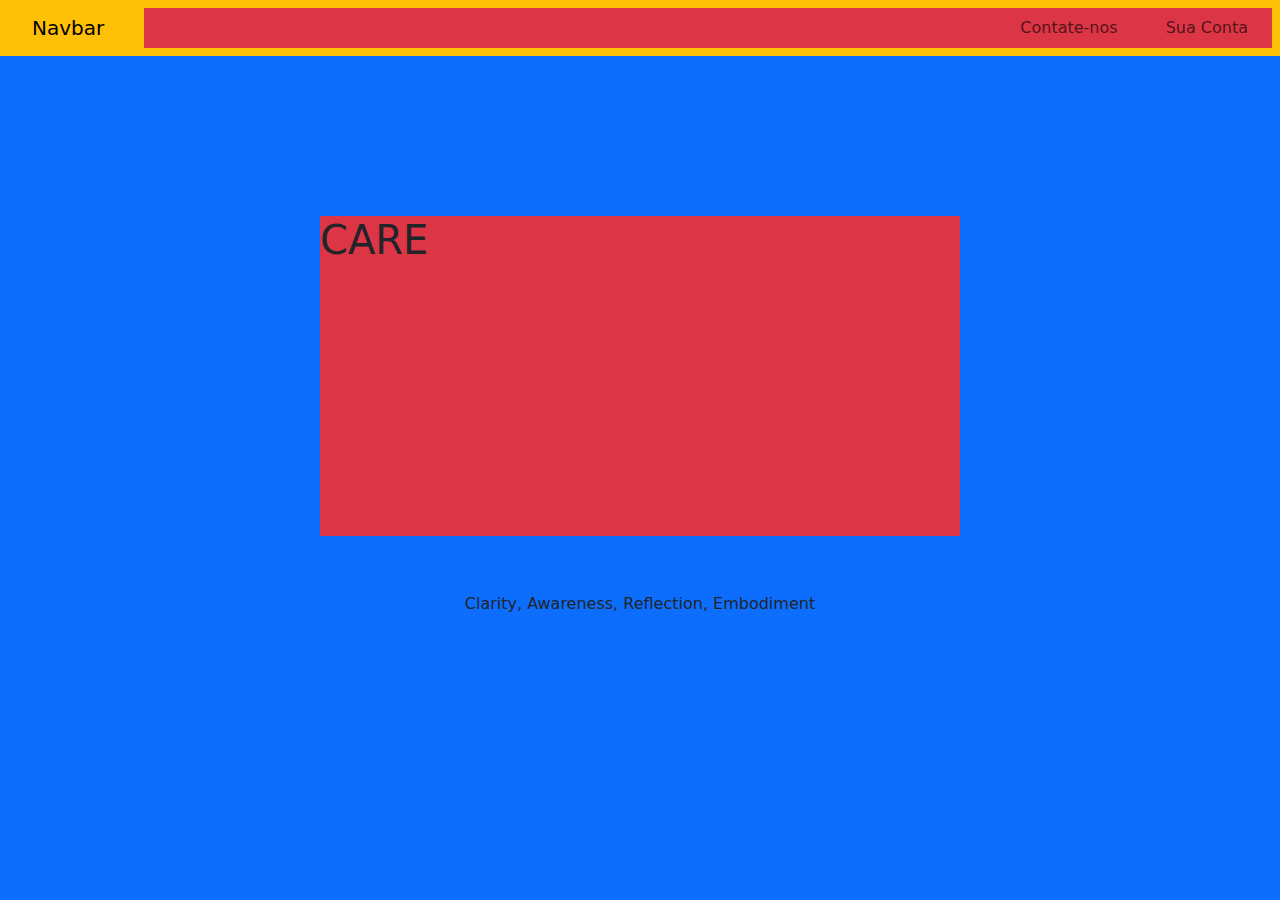
<file: c-a-r-e/trueindex.html>
<!DOCTYPE html>
<html lang="pt-br">
  <head>
    <meta charset="UTF-8" />
    <meta name="viewport" content="width=device-width, initial-scale=1.0" />
    <link
      rel="stylesheet"
      href="https://cdn.jsdelivr.net/npm/bootstrap@5.3.6/dist/css/bootstrap.min.css"
    />
    <link rel="stylesheet" href="css/style.css">
    <title>C.A.R.E.</title>
  </head>
  <body class="bg-primary">
    <header class="row bg-warning">
      <nav class="navbar navbar-expand-md navbar-expand-lg bg-body-primary">
        <div class="container-fluid row-gap-2 mx-2">
          <a class="navbar-brand px-4" href="#">Navbar</a>
          <button class="navbar-toggler" type="button" data-bs-toggle="collapse" data-bs-target="#navbarSupportedContent" aria-controls="navbarSupportedContent" aria-expanded="false" aria-label="Toggle navigation">
            <span class="navbar-toggler-icon"></span>
          </button>
          <div class="collapse navbar-collapse bg-danger" id="navbarSupportedContent">
            <ul class="navbar-nav ms-auto my-2 my-md-0 my-lg-0">
              <li class="nav-item">
                <a class="nav-link px-4" href="#">Contate-nos</a>
              </li>
              <li class="nav-item">
                <a class="nav-link px-4" href="#">Sua Conta</a>
              </li>              
            </ul>
          </div>
        </div>
      </nav>
    </header>
    <main class="row h-100">
      <div class="col"></div>
      <!-- Content -->
      <div class="col-10 px-auto">
        
          <div class="d-flex flex-column row-gap-5 h-100" style="padding-top: 10rem;">
            <div class="container-fluid">
              <h1 class="mx-auto bg-danger" style="max-width: 40rem; height: 20rem;">CARE</h1>
            </div>
            <div class="container-fluid">
              <p class="mx-auto" style="width: fit-content;">Clarity, Awareness, Reflection, Embodiment</p>
            </div>
            
          </div>
        
      </div>
      <div class="col"></div>
    </main>
    <script src="https://cdn.jsdelivr.net/npm/bootstrap@5.3.6/dist/js/bootstrap.bundle.min.js"></script>
  </body>
</html>
</file>
<file: c-a-r-e/css/style.css>
*{
    font-family: ;
    box-sizing: border-box;
}

main{
    height: calc(100vh - 3.5rem);
}

.side-nav-container{
    
}

.side-nav{
    min-width: max-content;
}

.a{
    background-color: blueviolet;
}
</file>
